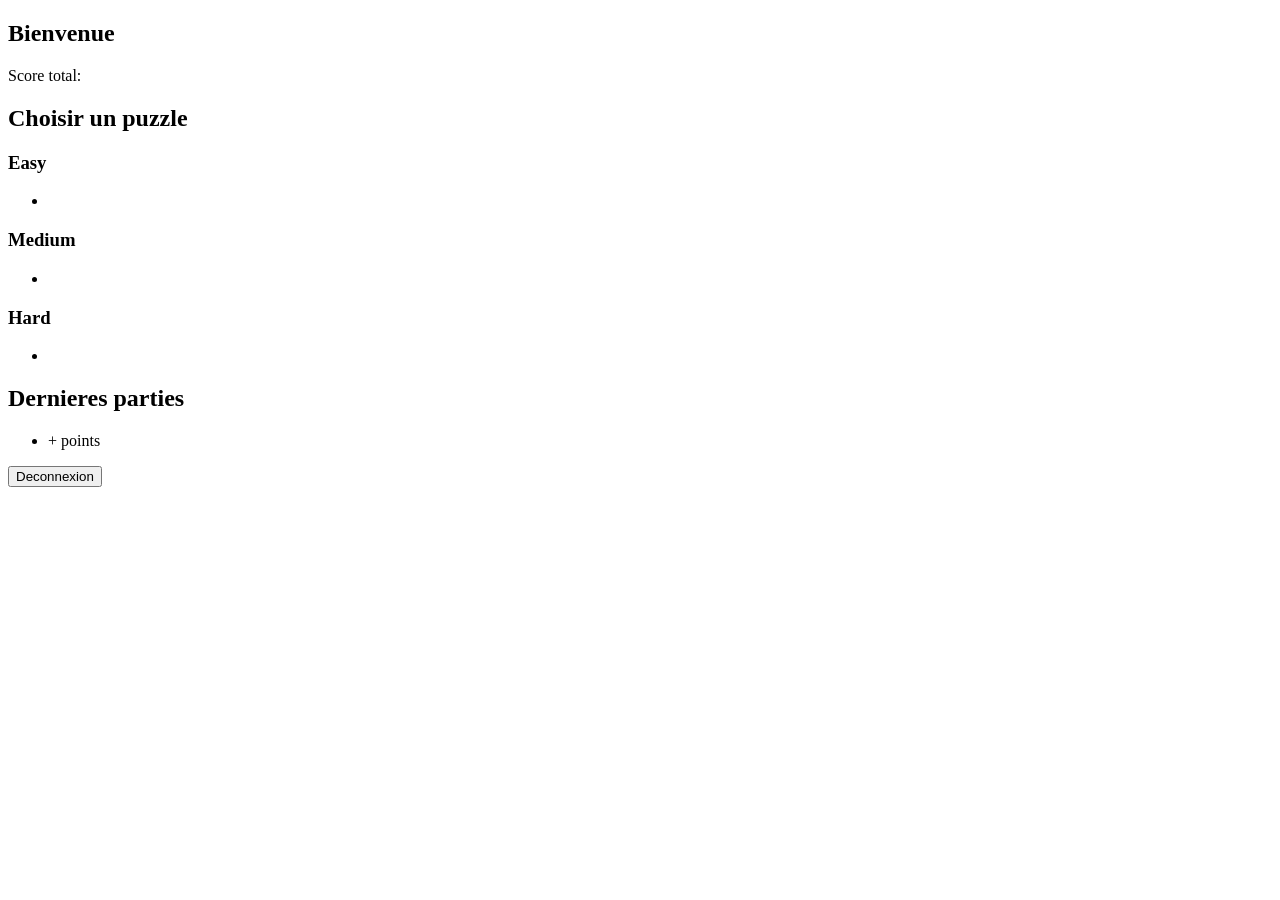
<file: src/main/webapp/WEB-INF/templates/profile/index.html>
<!DOCTYPE html>
<html lang="fr" xmlns:th="http://www.thymeleaf.org">
<head>
    <meta charset="UTF-8">
    <title>Profil - Suko</title>
    <link rel="stylesheet" th:href="@{/css/game-theme.css}">
</head>
<body>
<main class="page">
    <section class="card">
        <h1 class="title">Bienvenue <span th:text="${user.username}"></span></h1>
        <p>Score total: <span class="pill" th:text="${user.totalScore}"></span></p>
    </section>

    <section class="grid-2" style="margin-top: 16px;">
        <article class="card">
            <h2 class="section-title">Choisir un puzzle</h2>
            <h3>Easy</h3>
            <ul class="list-reset">
                <li th:each="p : ${easyPuzzles}">
                    <a th:href="@{'/game/' + ${p.id}}" th:text="'Puzzle #' + ${p.id}"></a>
                </li>
            </ul>
            <h3>Medium</h3>
            <ul class="list-reset">
                <li th:each="p : ${mediumPuzzles}">
                    <a th:href="@{'/game/' + ${p.id}}" th:text="'Puzzle #' + ${p.id}"></a>
                </li>
            </ul>
            <h3>Hard</h3>
            <ul class="list-reset">
                <li th:each="p : ${hardPuzzles}">
                    <a th:href="@{'/game/' + ${p.id}}" th:text="'Puzzle #' + ${p.id}"></a>
                </li>
            </ul>
        </article>
        <article class="card">
            <h2 class="section-title">Dernieres parties</h2>
            <ul class="list-reset">
                <li th:each="a : ${attempts}">
                    <span class="pill">+<span th:text="${a.scoreEarned}"></span> points</span>
                </li>
            </ul>
        </article>
    </section>

    <form th:action="@{/logout}" method="post" style="margin-top: 16px;">
        <button class="btn btn-danger" type="submit">Deconnexion</button>
    </form>
</main>
</body>
</html>
</file>
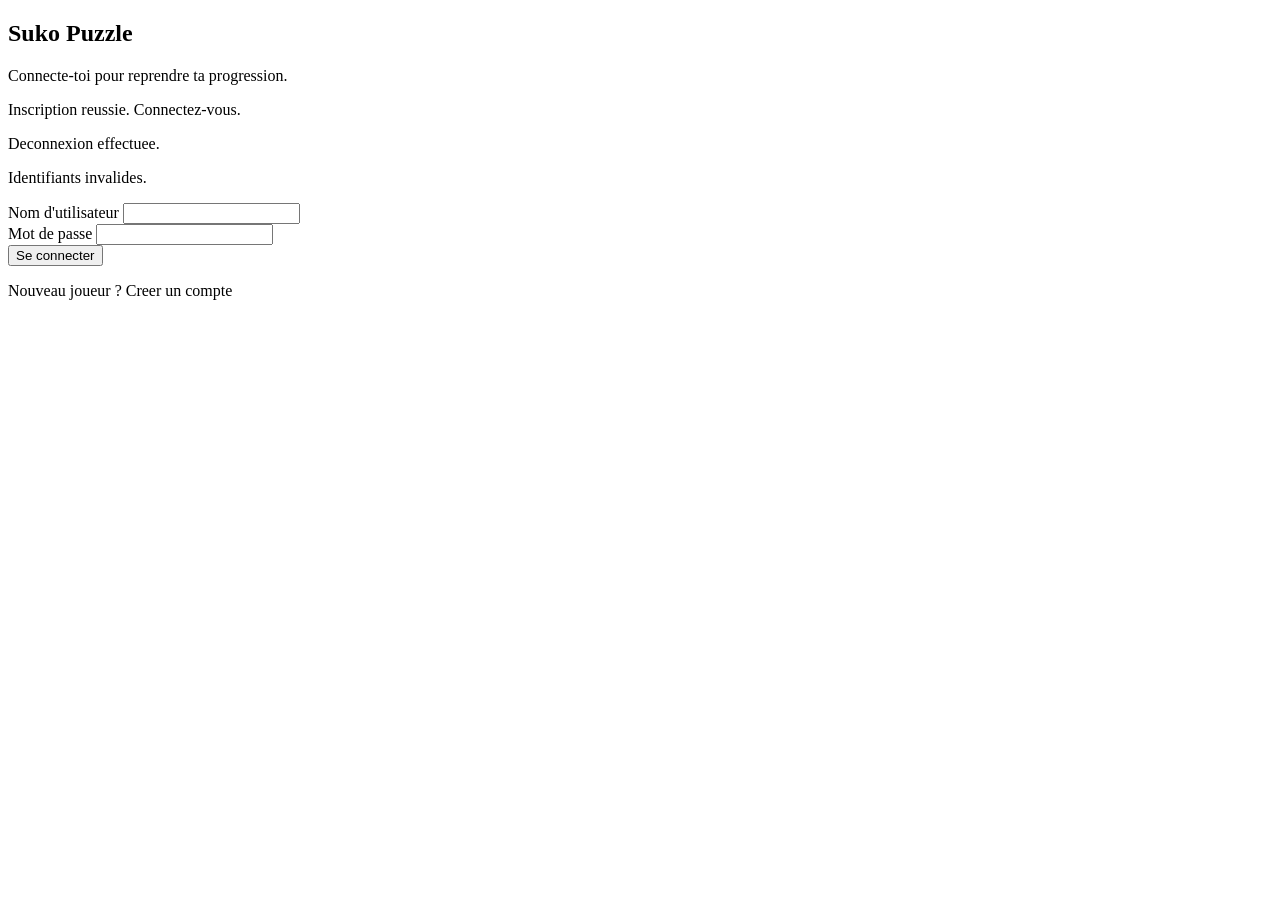
<file: src/main/webapp/WEB-INF/templates/auth/login.html>
<!DOCTYPE html>
<html lang="fr" xmlns:th="http://www.thymeleaf.org">
<head>
    <meta charset="UTF-8">
    <title>Connexion - Suko</title>
    <link rel="stylesheet" th:href="@{/css/game-theme.css}">
</head>
<body>
<main class="page">
    <section class="card auth-card">
        <h1 class="title">Suko Puzzle</h1>
        <p class="subtitle">Connecte-toi pour reprendre ta progression.</p>
        <p class="message message-success" th:if="${param.registered}">Inscription reussie. Connectez-vous.</p>
        <p class="message message-success" th:if="${param.logout}">Deconnexion effectuee.</p>
        <p class="message message-error" th:if="${param.error}">Identifiants invalides.</p>
        <form th:action="@{/auth/login}" method="post">
            <div class="form-field">
                <label>Nom d'utilisateur</label>
                <input type="text" name="username">
            </div>
            <div class="form-field">
                <label>Mot de passe</label>
                <input type="password" name="password">
            </div>
            <button class="btn" type="submit">Se connecter</button>
        </form>
        <p class="muted">Nouveau joueur ? <a th:href="@{/auth/register}">Creer un compte</a></p>
    </section>
</main>
</body>
</html>
</file>
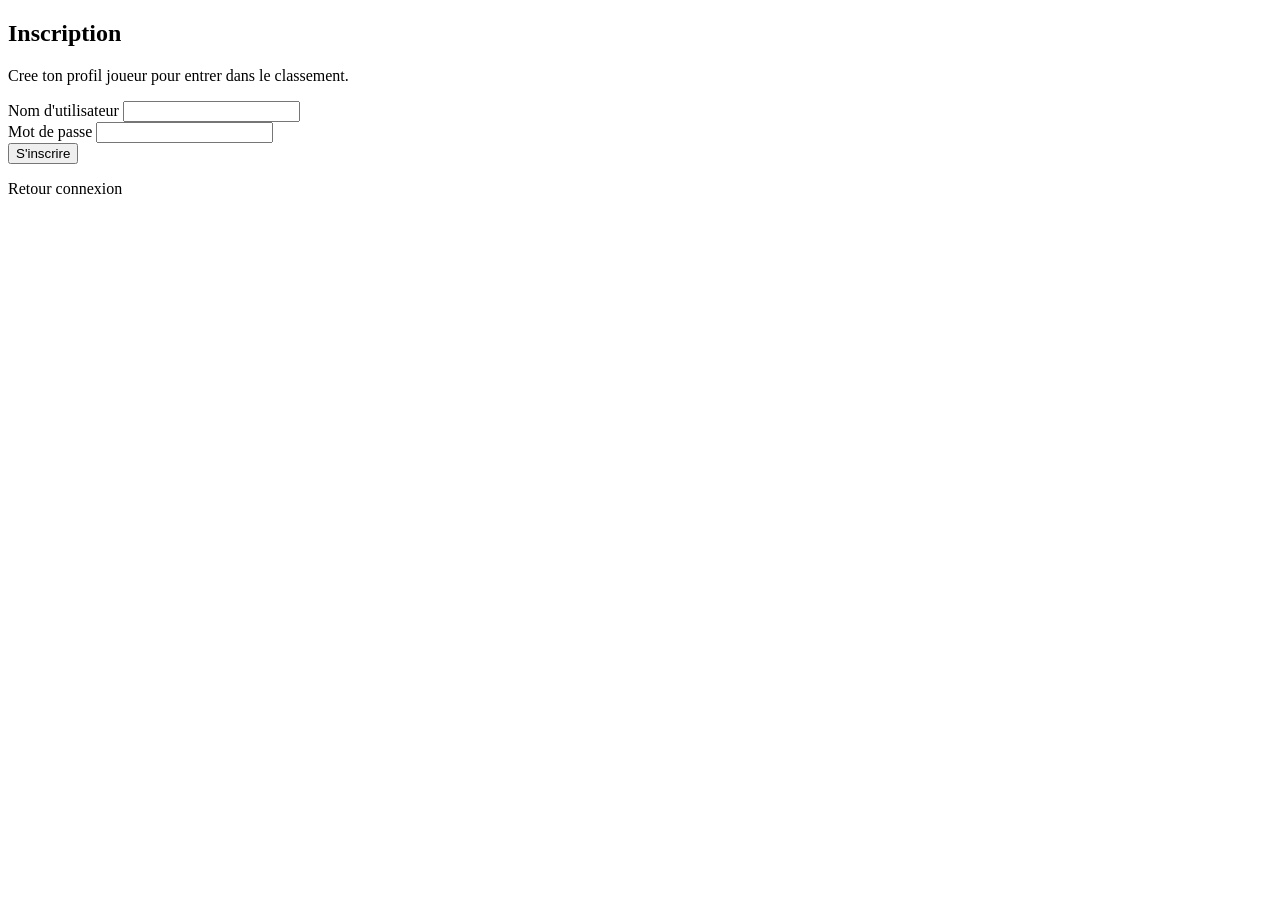
<file: src/main/webapp/WEB-INF/templates/auth/register.html>
<!DOCTYPE html>
<html lang="fr" xmlns:th="http://www.thymeleaf.org">
<head>
    <meta charset="UTF-8">
    <title>Inscription - Suko</title>
    <link rel="stylesheet" th:href="@{/css/game-theme.css}">
</head>
<body>
<main class="page">
    <section class="card auth-card">
        <h1 class="title">Inscription</h1>
        <p class="subtitle">Cree ton profil joueur pour entrer dans le classement.</p>
        <p class="message message-error" th:if="${errorMessage}" th:text="${errorMessage}"></p>
        <form th:action="@{/auth/register}" th:object="${registerRequest}" method="post">
            <div class="form-field">
                <label>Nom d'utilisateur</label>
                <input type="text" th:field="*{username}">
                <small class="message message-error" th:if="${#fields.hasErrors('username')}" th:errors="*{username}"></small>
            </div>
            <div class="form-field">
                <label>Mot de passe</label>
                <input type="password" th:field="*{password}">
                <small class="message message-error" th:if="${#fields.hasErrors('password')}" th:errors="*{password}"></small>
            </div>
            <button class="btn" type="submit">S'inscrire</button>
        </form>
        <p class="muted"><a th:href="@{/auth/login}">Retour connexion</a></p>
    </section>
</main>
</body>
</html>
</file>
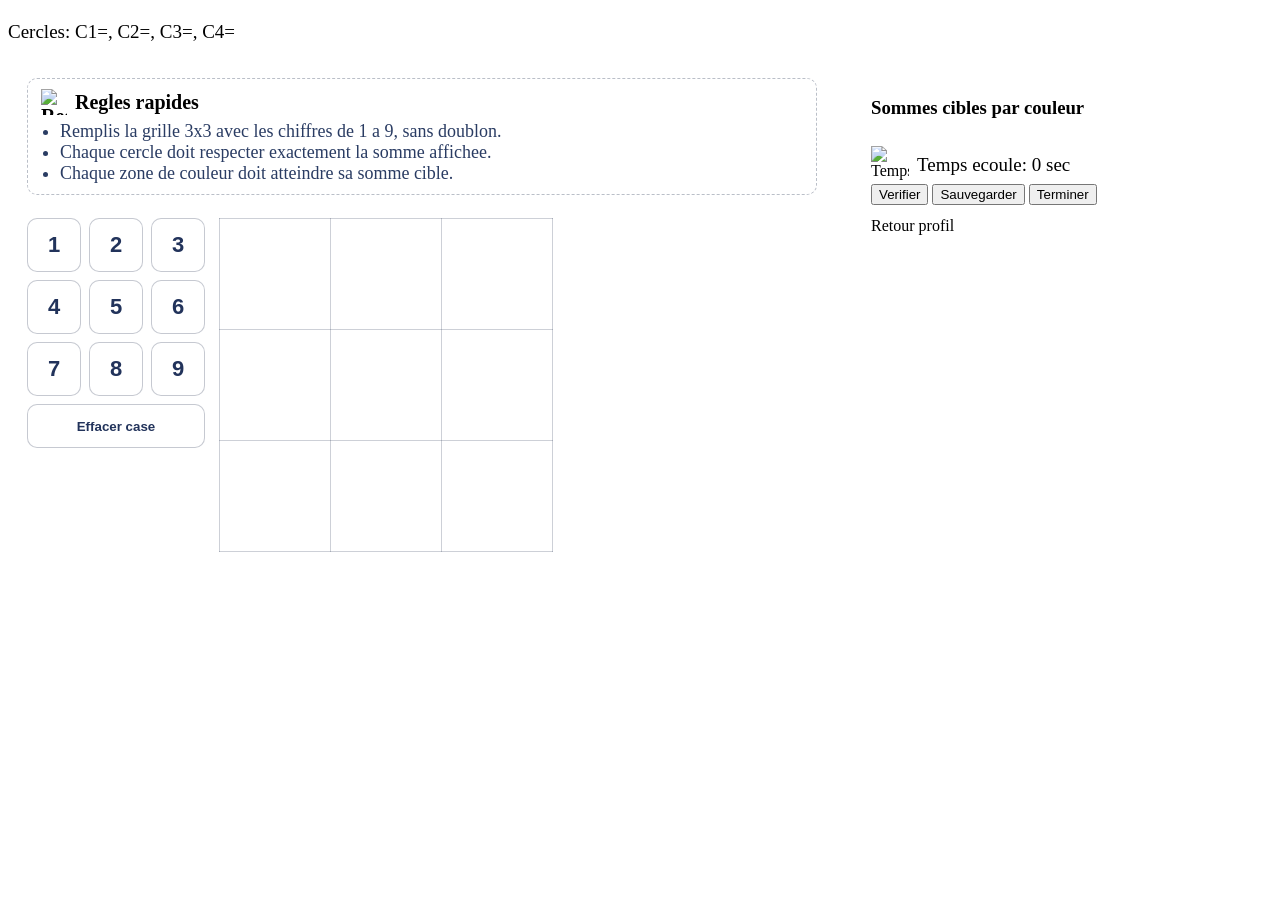
<file: src/main/webapp/WEB-INF/templates/game/play.html>
<!DOCTYPE html>
<html lang="fr" xmlns:th="http://www.thymeleaf.org">
<head>
    <meta charset="UTF-8">
    <title>Suko Puzzle</title>
    <link rel="stylesheet" th:href="@{/css/game-theme.css}">
    <style>
        .game-shell {
            display: grid;
            grid-template-columns: minmax(500px, 1fr) 420px;
            gap: 16px;
            align-items: start;
        }
        .grid-table {
            border-collapse: collapse;
            margin-top: 10px;
        }
        .grid-table td {
            border: 1px solid rgba(28, 43, 74, 0.22);
            width: 108px;
            height: 108px;
            position: relative;
            text-align: center;
            vertical-align: middle;
            cursor: pointer;
        }
        .grid-cell.active-cell {
            outline: 3px solid #3453df;
            outline-offset: -3px;
        }
        .cell-value {
            font-size: 32px;
            font-weight: 700;
            color: #18203d;
            user-select: none;
        }
        .grid-wrapper {
            position: relative;
            display: inline-block;
        }
        .puzzle-workspace {
            display: flex;
            align-items: flex-start;
            gap: 14px;
        }
        .digit-palette {
            display: grid;
            grid-template-columns: repeat(3, 54px);
            gap: 8px;
            align-content: start;
            margin-top: 10px;
        }
        .digit-btn {
            width: 54px;
            height: 54px;
            border: 1px solid rgba(28, 43, 74, 0.25);
            border-radius: 10px;
            background: #ffffffcc;
            font-size: 22px;
            font-weight: 700;
            color: #22335b;
            cursor: pointer;
        }
        .digit-btn:hover {
            background: #eef3ff;
        }
        .digit-btn.selected-digit {
            border-color: #3453df;
            box-shadow: 0 0 0 2px rgba(52, 83, 223, 0.2);
            background: #dfe7ff;
        }
        .clear-btn {
            grid-column: span 3;
            width: 100%;
            height: 44px;
            border-radius: 10px;
            border: 1px solid rgba(28, 43, 74, 0.25);
            background: #fff;
            color: #22335b;
            font-weight: 700;
            cursor: pointer;
        }
        .circle-overlay-layer {
            position: absolute;
            inset: 0;
            pointer-events: none;
            z-index: 2;
        }
        .solution-circle {
            position: absolute;
            border: 2px solid #222;
            border-radius: 50%;
            box-sizing: border-box;
            display: flex;
            align-items: center;
            justify-content: center;
            font-size: 14px;
            font-weight: bold;
            color: #222;
            opacity: 1;
            transition: background-color 0.2s ease, border-color 0.2s ease;
            text-align: center;
            white-space: nowrap;
            line-height: 1;
            padding: 0 4px;
            overflow: hidden;
        }
        .game-panel {
            padding: 19px;
        }
        .legend {
            margin: 8px 0;
            padding-left: 19px;
        }
        .legend li {
            margin-bottom: 6px;
        }
        .color-swatch {
            display: inline-block;
            width: 16px;
            height: 16px;
            border: 1px solid #555;
            margin-right: 6px;
            vertical-align: middle;
        }
        .sum-item {
            font-weight: 700;
        }
        .circle-help {
            margin-top: 10px;
            font-size: 19px;
            color: var(--muted);
        }
        .timer-wrap {
            display: inline-flex;
            align-items: center;
            gap: 8px;
            margin-top: 8px;
        }
        .timer-icon {
            width: 38px;
            height: 38px;
            object-fit: contain;
        }
        .rules-box {
            margin-bottom: 13px;
            border: 1px dashed rgba(28, 43, 74, 0.3);
            border-radius: 10px;
            padding: 10px 13px;
            background: rgba(255, 255, 255, 0.62);
        }
        .rules-header {
            display: flex;
            align-items: center;
            gap: 8px;
            margin-bottom: 6px;
            font-weight: 700;
            font-size: 20px;
        }
        .rules-icon {
            width: 26px;
            height: 26px;
            object-fit: contain;
        }
        .rules-list {
            margin: 0;
            padding-left: 19px;
            color: #2a3c63;
            font-size: 18px;
        }
        .stats-line {
            margin: 0 0 10px;
            color: var(--muted);
            font-size: 19px;
        }
        @media (max-width: 900px) {
            .game-shell {
                grid-template-columns: 1fr;
            }
        }
    </style>
</head>
<body>
<main class="page">
    <h1 class="title" th:text="'Puzzle #' + ${puzzle.id}"></h1>
    <p class="stats-line">Cercles: C1=<span th:text="${constraint.circleSum1}"></span>,
        C2=<span th:text="${constraint.circleSum2}"></span>,
        C3=<span th:text="${constraint.circleSum3}"></span>,
        C4=<span th:text="${constraint.circleSum4}"></span></p>

    <p class="message message-error" th:if="${errorMessage}" th:text="${errorMessage}"></p>
    <p class="message message-success" th:if="${successMessage}" th:text="${successMessage}"></p>

    <form th:object="${gridForm}" method="post">
        <input type="hidden" th:field="*{puzzleId}">
        <input type="hidden" th:field="*{elapsedSeconds}" id="elapsedSeconds">

        <section class="game-shell">
            <article class="card game-panel">
                <div class="rules-box">
                    <div class="rules-header">
                        <img class="rules-icon" th:src="@{/assets/howtoicon.png}" alt="Regles">
                        <span>Regles rapides</span>
                    </div>
                    <ul class="rules-list">
                        <li>Remplis la grille 3x3 avec les chiffres de 1 a 9, sans doublon.</li>
                        <li>Chaque cercle doit respecter exactement la somme affichee.</li>
                        <li>Chaque zone de couleur doit atteindre sa somme cible.</li>
                    </ul>
                </div>
                <input type="hidden" th:field="*{cells[0]}">
                <input type="hidden" th:field="*{cells[1]}">
                <input type="hidden" th:field="*{cells[2]}">
                <input type="hidden" th:field="*{cells[3]}">
                <input type="hidden" th:field="*{cells[4]}">
                <input type="hidden" th:field="*{cells[5]}">
                <input type="hidden" th:field="*{cells[6]}">
                <input type="hidden" th:field="*{cells[7]}">
                <input type="hidden" th:field="*{cells[8]}">
                <div class="puzzle-workspace">
                    <div class="digit-palette" id="digitPalette">
                        <button type="button" class="digit-btn" data-digit="1">1</button>
                        <button type="button" class="digit-btn" data-digit="2">2</button>
                        <button type="button" class="digit-btn" data-digit="3">3</button>
                        <button type="button" class="digit-btn" data-digit="4">4</button>
                        <button type="button" class="digit-btn" data-digit="5">5</button>
                        <button type="button" class="digit-btn" data-digit="6">6</button>
                        <button type="button" class="digit-btn" data-digit="7">7</button>
                        <button type="button" class="digit-btn" data-digit="8">8</button>
                        <button type="button" class="digit-btn" data-digit="9">9</button>
                        <button type="button" class="clear-btn" id="clearCellBtn">Effacer case</button>
                    </div>
                    <div class="grid-wrapper" id="gridWrapper">
                        <div class="circle-overlay-layer" id="circleOverlayLayer"></div>
                        <table class="grid-table">
                            <tr>
                                <td class="grid-cell" data-cell-index="0"><div class="cell-value" id="cellDisplay0"></div></td>
                                <td class="grid-cell" data-cell-index="1"><div class="cell-value" id="cellDisplay1"></div></td>
                                <td class="grid-cell" data-cell-index="2"><div class="cell-value" id="cellDisplay2"></div></td>
                            </tr>
                            <tr>
                                <td class="grid-cell" data-cell-index="3"><div class="cell-value" id="cellDisplay3"></div></td>
                                <td class="grid-cell" data-cell-index="4"><div class="cell-value" id="cellDisplay4"></div></td>
                                <td class="grid-cell" data-cell-index="5"><div class="cell-value" id="cellDisplay5"></div></td>
                            </tr>
                            <tr>
                                <td class="grid-cell" data-cell-index="6"><div class="cell-value" id="cellDisplay6"></div></td>
                                <td class="grid-cell" data-cell-index="7"><div class="cell-value" id="cellDisplay7"></div></td>
                                <td class="grid-cell" data-cell-index="8"><div class="cell-value" id="cellDisplay8"></div></td>
                            </tr>
                        </table>
                    </div>
                </div>
            </article>

            <aside class="card game-panel">
                <h3 class="section-title">Sommes cibles par couleur</h3>
                <ul id="colorTargetSumsList" class="legend"></ul>
                <div class="timer-wrap">
                    <img class="timer-icon" th:src="@{/assets/hourglass.png}" alt="Temps">
                    <p class="circle-help" style="margin:0;">Temps ecoule: <span class="pill" id="timer"></span> sec</p>
                </div>
                <div class="btn-row">
                    <button class="btn btn-warning" type="submit" th:formaction="@{/game/check}">Verifier</button>
                    <button class="btn btn-success" type="submit" th:formaction="@{/game/save}">Sauvegarder</button>
                    <button class="btn btn-danger" type="submit" th:formaction="@{/game/submit}">Terminer</button>
                </div>
                <p style="margin-top: 12px;"><a class="nav-link" th:href="@{/profile}">Retour profil</a></p>
            </aside>
        </section>
    </form>
</main>

<script th:inline="javascript">
    const colorZoneMap = JSON.parse(/*[[${constraint.colorZoneMap}]]*/ "{}");
    const colorZoneTargetSums = JSON.parse(/*[[${constraint.colorZoneSumMap}]]*/ "{}");
    const circleCellMap = JSON.parse(/*[[${constraint.circleCellMap}]]*/ "{}");
    const circleTargetSums = {
        C1: Number(/*[[${constraint.circleSum1}]]*/ 0),
        C2: Number(/*[[${constraint.circleSum2}]]*/ 0),
        C3: Number(/*[[${constraint.circleSum3}]]*/ 0),
        C4: Number(/*[[${constraint.circleSum4}]]*/ 0)
    };
    const colorTargetSumsList = document.getElementById('colorTargetSumsList');
    const gridWrapper = document.getElementById('gridWrapper');
    const circleOverlayLayer = document.getElementById('circleOverlayLayer');
    const cellElements = Array.from(document.querySelectorAll('.grid-cell'));
    const digitButtons = Array.from(document.querySelectorAll('.digit-btn'));
    const clearCellBtn = document.getElementById('clearCellBtn');
    let selectedDigit = null;
    let selectedCellIndex = null;

    const zonePalette = {
        RED: '#f9c0c0',
        BLUE: '#c7dcff',
        GREEN: '#c9f3c9',
        YELLOW: '#fff4bd',
        ORANGE: '#ffd6b3',
        PURPLE: '#e1cdfb'
    };

    Object.entries(colorZoneMap).forEach(([color, indexes]) => {
        const colorHex = zonePalette[color] || '#ececec';
        indexes.forEach((idx) => {
            const cell = document.querySelector(`td[data-cell-index="${idx}"]`);
            if (cell) {
                cell.style.backgroundColor = colorHex;
            }
        });
    });

    const colorValueNodes = {};
    Object.entries(colorZoneTargetSums).forEach(([color, sum]) => {
        const item = document.createElement('li');
        item.className = 'sum-item';
        const swatch = document.createElement('span');
        swatch.className = 'color-swatch';
        swatch.style.backgroundColor = zonePalette[color] || '#ececec';
        const text = document.createElement('span');
        text.id = `color-sum-${color}`;
        text.innerText = `${color}: 0 / ${sum}`;
        colorValueNodes[color] = text;
        item.appendChild(swatch);
        item.appendChild(text);
        colorTargetSumsList.appendChild(item);
    });

    function readCellValue(index) {
        const hiddenInput = document.getElementById(`cells${index}`);
        const value = Number(hiddenInput?.value || 0);
        return Number.isFinite(value) ? value : 0;
    }

    function setCellValue(index, valueOrNull) {
        const hiddenInput = document.getElementById(`cells${index}`);
        const display = document.getElementById(`cellDisplay${index}`);
        if (!hiddenInput || !display) {
            return;
        }
        if (valueOrNull == null) {
            hiddenInput.value = '';
            display.innerText = '';
            return;
        }
        hiddenInput.value = String(valueOrNull);
        display.innerText = String(valueOrNull);
    }

    function refreshGridDisplaysFromHiddenInputs() {
        for (let i = 0; i < 9; i += 1) {
            const value = readCellValue(i);
            setCellValue(i, value > 0 ? value : null);
        }
    }

    function colorForState(current, target) {
        if (current === target) {
            return '#1fa97a';
        }
        if (current > target) {
            return '#db4f73';
        }
        return '#e2ac34';
    }

    function refreshColorSums() {
        Object.entries(colorZoneMap).forEach(([color, indexes]) => {
            const current = indexes.reduce((acc, index) => acc + readCellValue(index), 0);
            const target = Number(colorZoneTargetSums[color] || 0);
            const node = colorValueNodes[color];
            if (!node) {
                return;
            }
            node.innerText = `${color}: ${current} / ${target}`;
            node.style.color = colorForState(current, target);
        });
    }

    function drawSolutionCircles() {
        circleOverlayLayer.innerHTML = '';
        const wrapperRect = gridWrapper.getBoundingClientRect();

        Object.entries(circleCellMap).forEach(([circleName, indexes]) => {
            const centers = indexes.map((idx) => {
                const cell = document.querySelector(`td[data-cell-index="${idx}"]`);
                if (!cell) {
                    return null;
                }
                const rect = cell.getBoundingClientRect();
                return {
                    x: rect.left - wrapperRect.left + (rect.width / 2),
                    y: rect.top - wrapperRect.top + (rect.height / 2),
                    w: rect.width,
                    h: rect.height
                };
            }).filter(Boolean);

            if (centers.length === 0) {
                return;
            }

            const avgX = centers.reduce((acc, c) => acc + c.x, 0) / centers.length;
            const avgY = centers.reduce((acc, c) => acc + c.y, 0) / centers.length;
            const maxDistance = centers.reduce((max, c) => {
                const d = Math.hypot(c.x - avgX, c.y - avgY);
                return Math.max(max, d);
            }, 0);
            const baseSize = Math.max(centers[0].w, centers[0].h);
            const radius = Math.min(25, maxDistance + (baseSize * 0.20));
            const diameter = Math.min(50, radius * 2);

            const circle = document.createElement('div');
            circle.className = 'solution-circle';
            circle.style.width = `${diameter}px`;
            circle.style.height = `${diameter}px`;
            circle.style.left = `${avgX - (diameter / 2)}px`;
            circle.style.top = `${avgY - (diameter / 2)}px`;
            const target = Number(circleTargetSums[circleName] ?? 0);
            const current = indexes.reduce((acc, index) => acc + readCellValue(index), 0);
            const stateColor = colorForState(current, target);
            circle.style.backgroundColor = stateColor;
            circle.style.borderColor = stateColor;
            circle.innerText = `${current}/${target}`;
            circleOverlayLayer.appendChild(circle);
        });
    }

    function markSelectedCell(index) {
        selectedCellIndex = index;
        cellElements.forEach((cell) => {
            const cellIndex = Number(cell.dataset.cellIndex);
            cell.classList.toggle('active-cell', cellIndex === index);
        });
    }

    function clearSelectedDigit() {
        selectedDigit = null;
        digitButtons.forEach((btn) => btn.classList.remove('selected-digit'));
    }

    cellElements.forEach((cell) => {
        cell.addEventListener('click', () => {
            const index = Number(cell.dataset.cellIndex);
            markSelectedCell(index);
            if (selectedDigit != null) {
                setCellValue(index, selectedDigit);
                refreshColorSums();
                drawSolutionCircles();
                clearSelectedDigit();
            }
        });
    });

    digitButtons.forEach((button) => {
        button.addEventListener('click', () => {
            selectedDigit = Number(button.dataset.digit);
            clearSelectedDigit();
            selectedDigit = Number(button.dataset.digit);
            button.classList.add('selected-digit');
            if (selectedCellIndex != null) {
                setCellValue(selectedCellIndex, selectedDigit);
                refreshColorSums();
                drawSolutionCircles();
                clearSelectedDigit();
            }
        });
    });

    clearCellBtn.addEventListener('click', () => {
        if (selectedCellIndex == null) {
            return;
        }
        setCellValue(selectedCellIndex, null);
        refreshColorSums();
        drawSolutionCircles();
    });
    refreshGridDisplaysFromHiddenInputs();
    refreshColorSums();
    drawSolutionCircles();
    window.addEventListener('resize', drawSolutionCircles);

    let elapsed = Number(document.getElementById('elapsedSeconds').value || 0);
    const timer = document.getElementById('timer');
    timer.innerText = elapsed;
    setInterval(() => {
        elapsed += 1;
        timer.innerText = elapsed;
        document.getElementById('elapsedSeconds').value = elapsed;
    }, 1000);
</script>
</body>
</html>
</file>
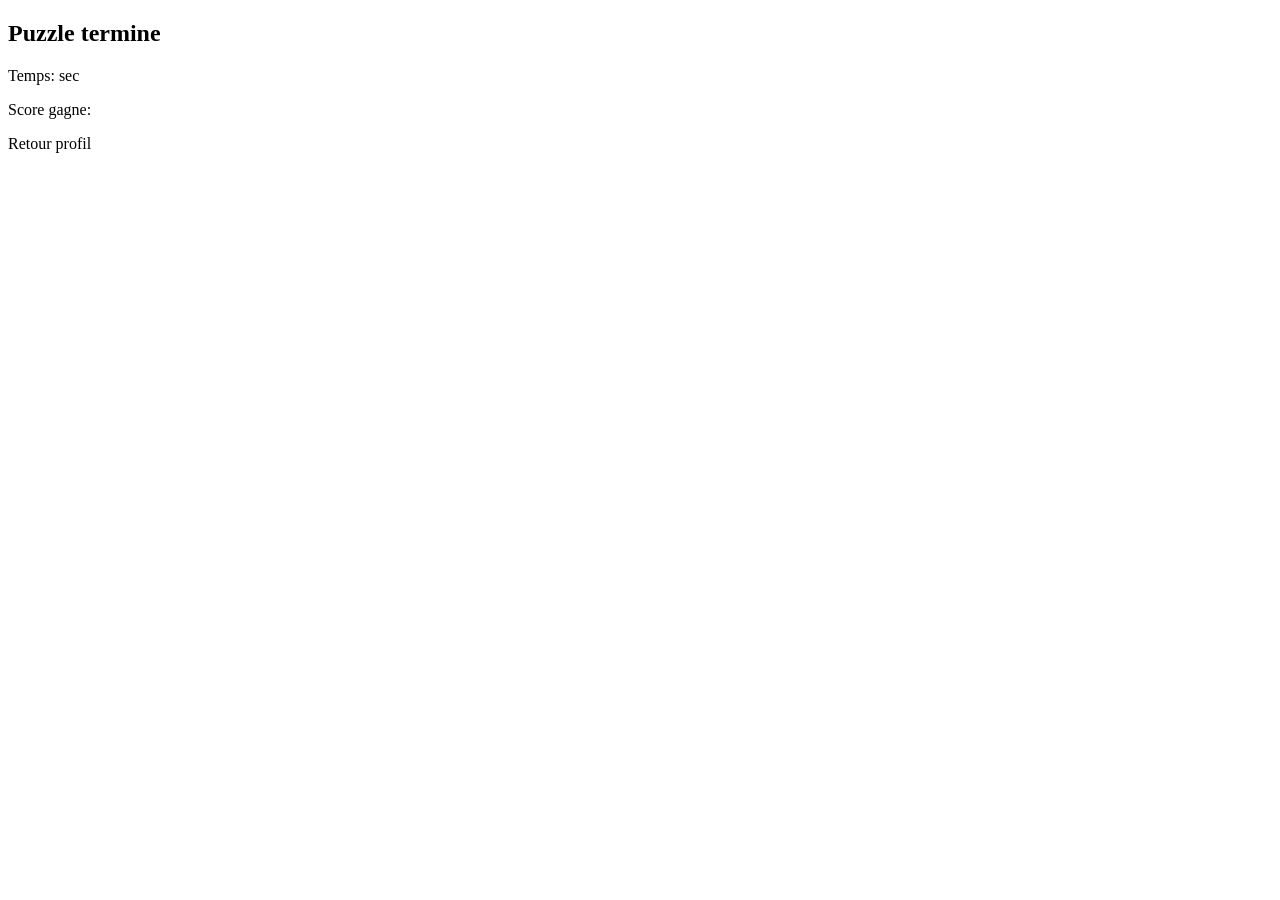
<file: src/main/webapp/WEB-INF/templates/game/result.html>
<!DOCTYPE html>
<html lang="fr" xmlns:th="http://www.thymeleaf.org">
<head>
    <meta charset="UTF-8">
    <title>Resultat</title>
    <link rel="stylesheet" th:href="@{/css/game-theme.css}">
</head>
<body>
<main class="page">
    <section class="card auth-card" style="max-width: 540px;">
        <h1 class="title">Puzzle termine</h1>
        <p>Temps: <span class="pill" th:text="${elapsedSeconds}"></span> sec</p>
        <p>Score gagne: <span class="pill" th:text="${score}"></span></p>
        <div class="btn-row">
            <a class="btn" th:href="@{/profile}" style="display:inline-block;">Retour profil</a>
        </div>
    </section>
</main>
</body>
</html>
</file>
